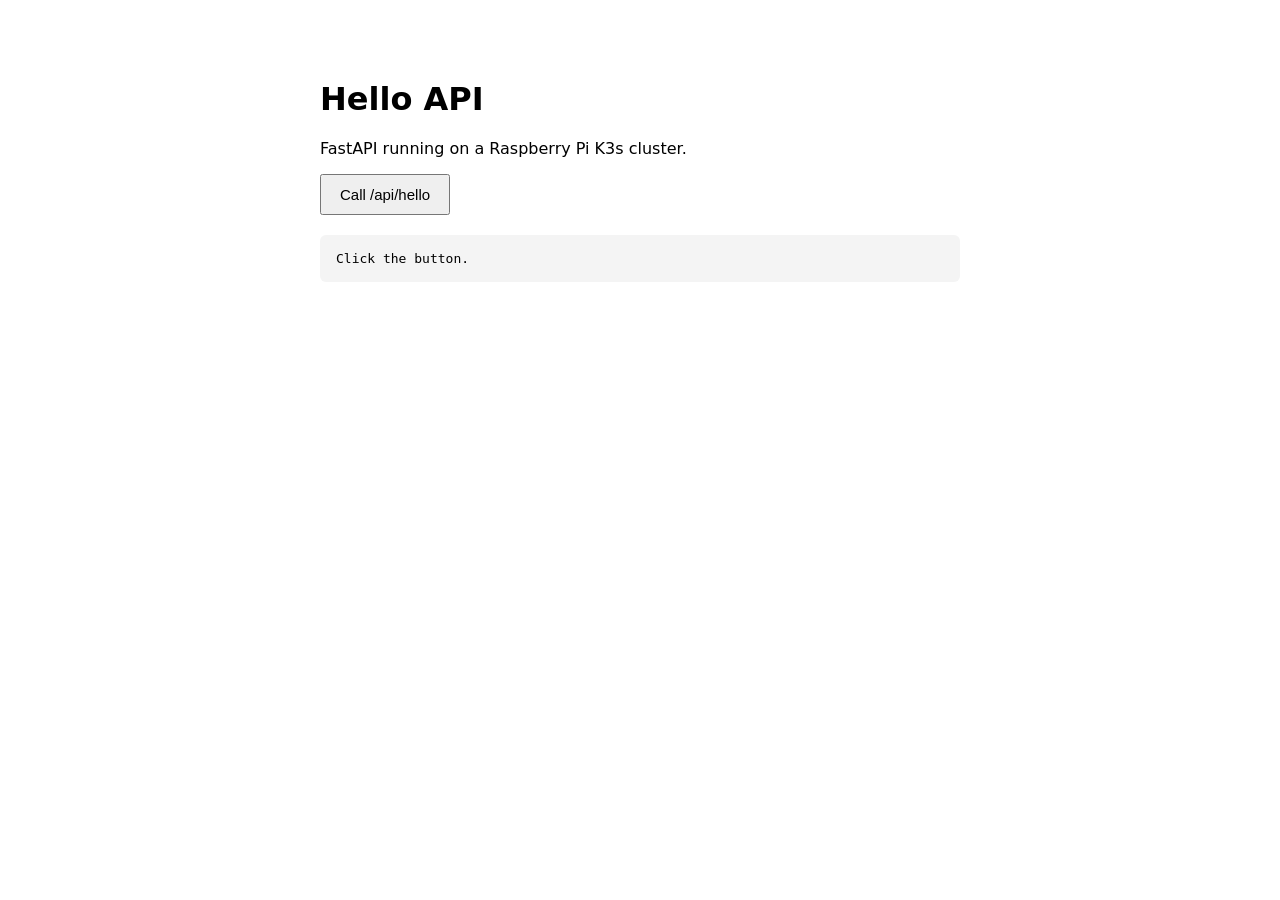
<file: spaces/public/apps/helloapi/app/static/index.html>
<!DOCTYPE html>
<html>
<head>
  <meta charset="utf-8">
  <title>Hello API</title>
  <style>
    body { font-family: system-ui, sans-serif; max-width: 640px; margin: 80px auto; padding: 0 20px; }
    button { padding: 10px 18px; font-size: 15px; cursor: pointer; }
    pre { background: #f4f4f4; padding: 16px; border-radius: 6px; margin-top: 20px; }
  </style>
</head>
<body>
  <h1>Hello API</h1>
  <p>FastAPI running on a Raspberry Pi K3s cluster.</p>
  <button onclick="ping()">Call /api/hello</button>
  <pre id="out">Click the button.</pre>
  <script>
    async function ping() {
      const r = await fetch('/helloapi/api/hello');
      document.getElementById('out').textContent = JSON.stringify(await r.json(), null, 2);
    }
  </script>
</body>
</html>
</file>
